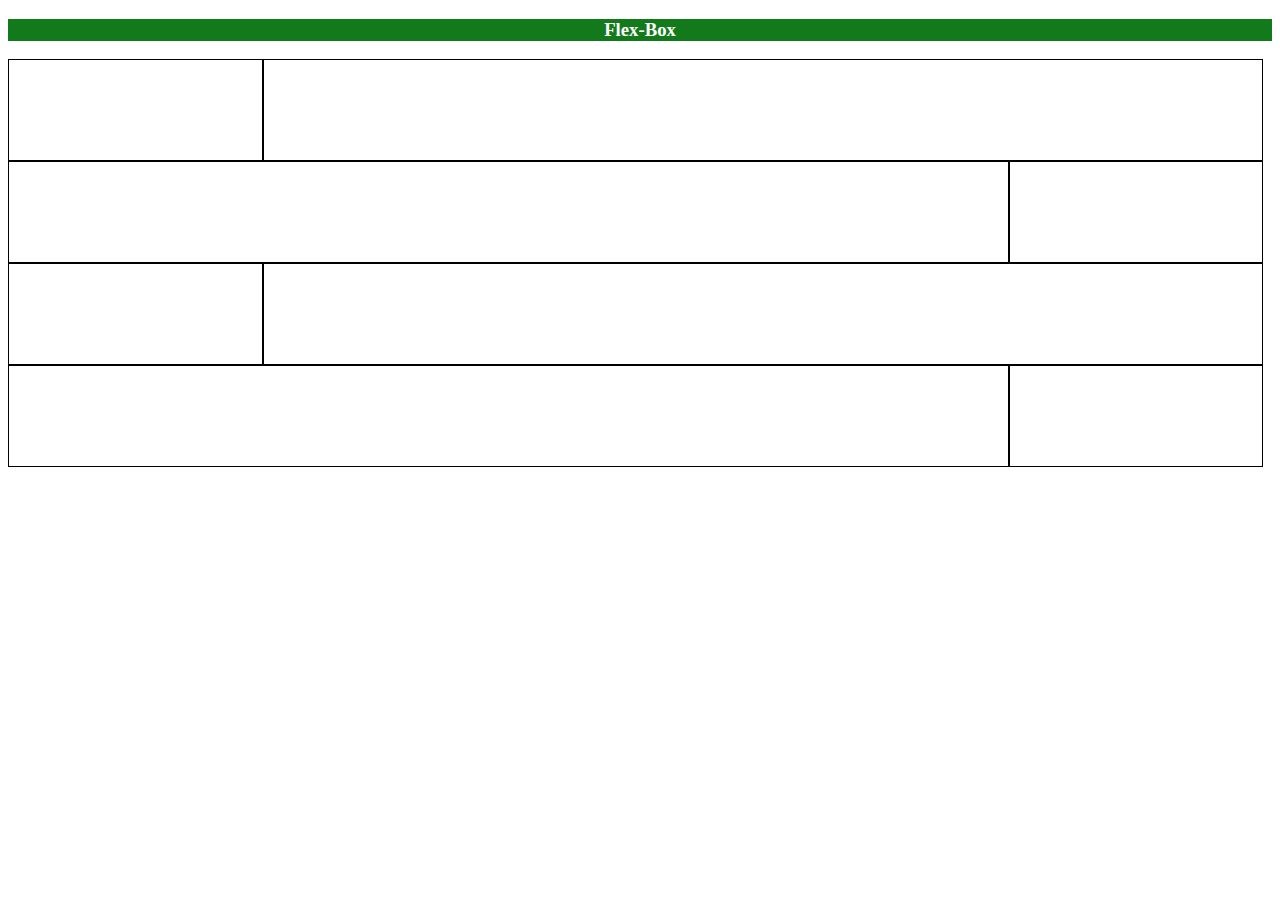
<file: flex.html>
<!DOCTYPE html>
<html lang="en">
  <head>
    <meta charset="UTF-8" />
    <meta http-equiv="X-UA-Compatible" content="IE=edge" />
    <meta name="viewport" content="width=device-width, initial-scale=1.0" />
    <title>Document</title>
    <link rel="stylesheet" href="flex.css" />
  </head>
  <body>
    <h3>Flex-Box</h3>
    <div class="container">
      <div class="container-item" style="width: 20%"></div>
      <div class="container-item" style="width: 79%"></div>
      <div class="container-item" style="width: 79%"></div>
      <div class="container-item" style="width: 20%"></div>
      <div class="container-item" style="width: 20%"></div>
      <div class="container-item" style="width: 79%"></div>
      <div class="container-item" style="width: 79%"></div>
      <div class="container-item" style="width: 20%"></div>
    </div>
  </body>
</html>
</file>
<file: flex.css>
h3 {
  color: rgb(255, 255, 255);
  background: rgb(18, 122, 26);
  text-align: center;
}
.container {
  display: flex;
  flex-wrap: wrap;
}
.container .container-item {
  height: 100px;
  border: 1px solid rgb(0, 0, 0);
}
</file>
